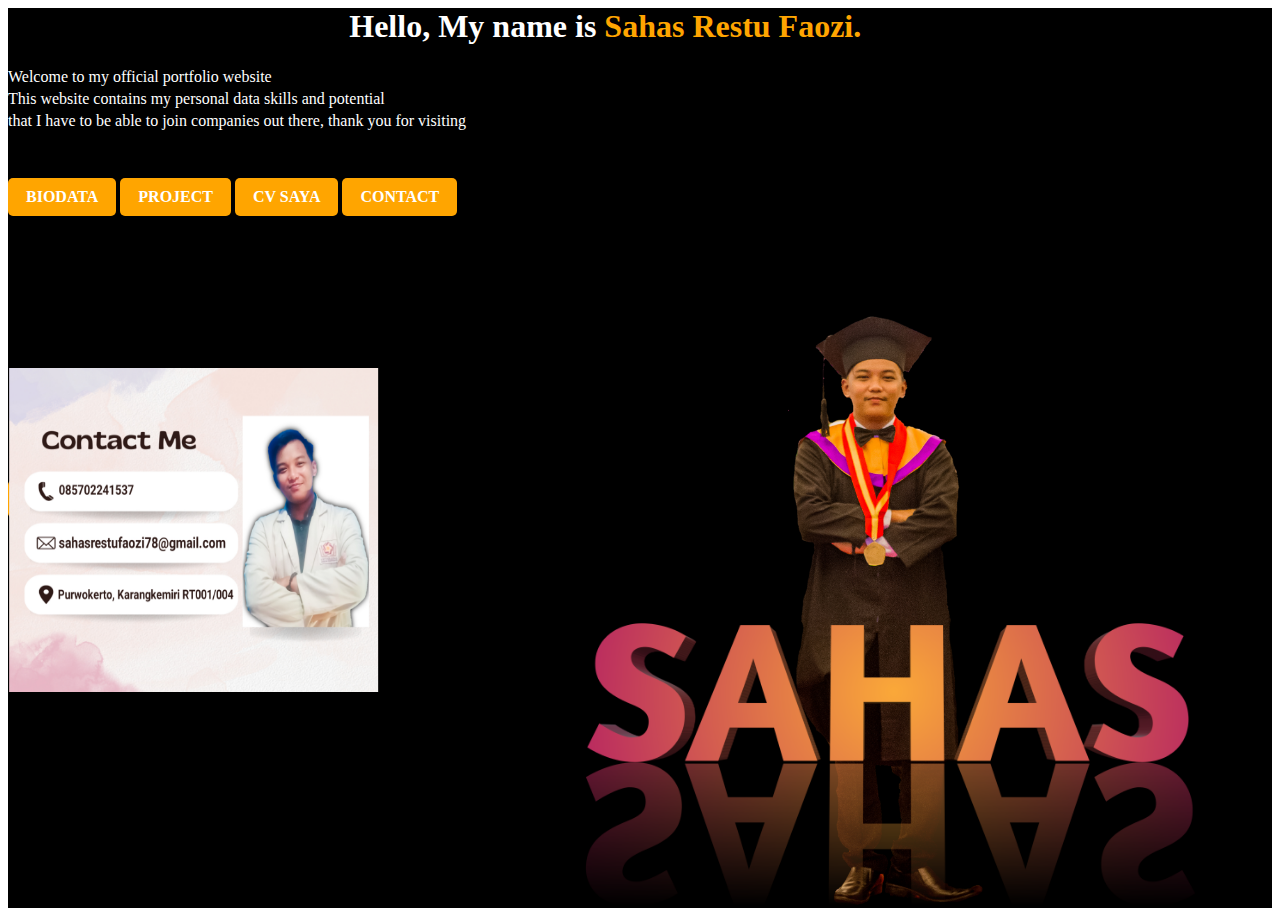
<file: index.html>
<!DOCTYPE html>
<html>
<head>
    <meta charset="utf-8">
    <meta http-equiv="X-UA-Compatible"> 
    <meta name="vieport" content="widht=device-widht, initial-scale=1.0">
    <title>PERSONAL PORTOFOLIO WEBSITE</title>
    <link rel="stylesheet" href="style.css">
</head>

<body>
    <div class="hero">
        <div class="detel">
            <h1>Hello, My name is <span>Sahas Restu Faozi.</span></h1>
            <p>Welcome to my official portfolio website 
            <br>This website contains my personal data skills and potential
            <br>that I have to be able to join companies out there, thank you for visiting</p>
            <a href="Biodata.html">BIODATA</a>
            <a href="project.html">PROJECT</a>
            <a href="Cv.html">CV SAYA</a>
            <a href="kontak.html">CONTACT</a>  
        </div>
    <div>
        ....
    </div>
    <div>
        ....
         <div>
        ....
    </div>
    <div>
        ....
         <div>
        ....
    </div>
    <div>
        ....
    </div>
        <div>
        ....
    </div>
    <div>
        ....
         <div>
        ....
    </div>
    <div>
        ....
         <div>
        ....
    </div>
    <div>
        ....
    </div>
        <div>
        ....
    </div>
     <div>
    </div>


            <div class="content">
            <a href="image/CV SAHAS RESTU FAOZI2.pdf">DOWNLOAD CV</a>
            </div>

        <div class="images">
            <img src="image/sahas1.png" width="200px" class="sahas">
            <img src="image/sahas.png" width="700px" class="sahas1">
            <img src="image/contact.jpg"  class="contact">
        </div>
    </div>
</body>
</html>
</file>
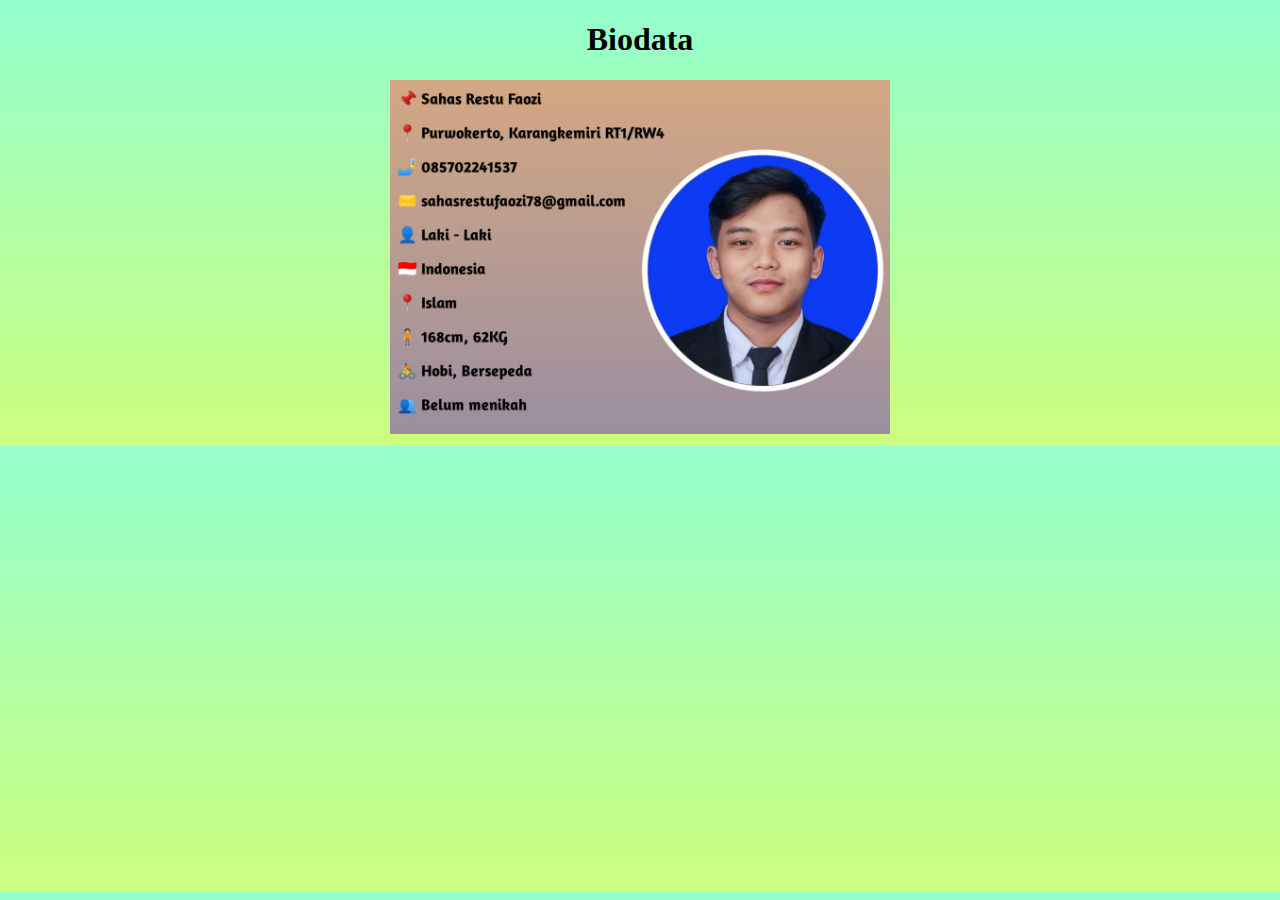
<file: biodata.html>
<!DOCTYPE html>
<html>
<head>
    <meta charset="utf-8">
    <meta http-equiv="X-UA-Compatible"> 
    <meta name="vieport" content="widht=device-widht, initial-scale=1.0">
    <title>Biodata Sahas</title>
    <link rel="stylesheet"  href="biodata.css">
</head>
<body bgcolor="Silver" align="center">

<h1>Biodata</h1>
<img src="image/biodata.jpg" width="500px" class="kupu">

</body>
</html>
</file>
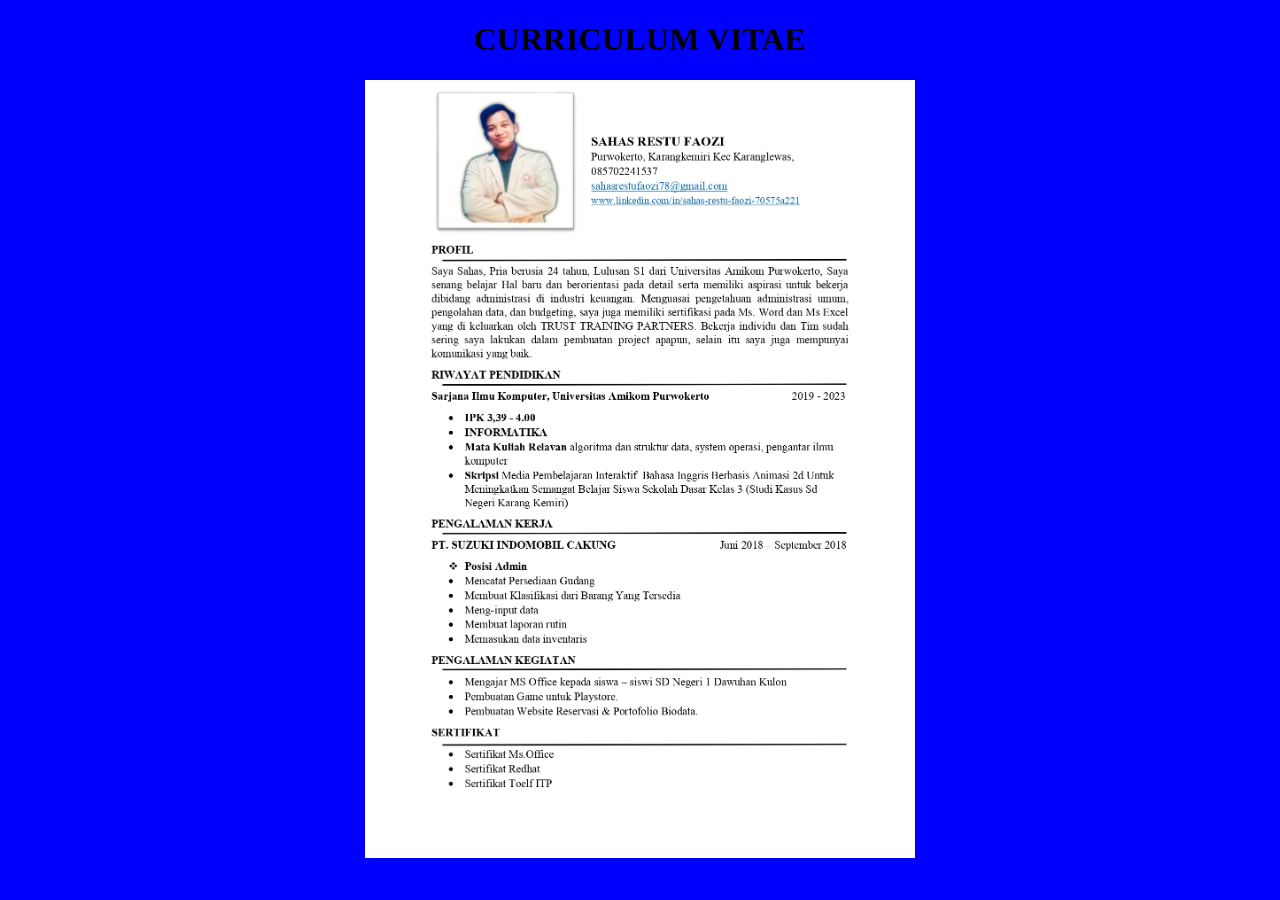
<file: CV.html>
<!DOCTYPE html>
<html>
<head>
    <meta charset="utf-8">
    <meta http-equiv="X-UA-Compatible"> 
    <meta name="vieport" content="widht=device-widht, initial-scale=1.0">
    <title>CV Sahas</title>
</head>
<body bgcolor="blue" align="center">
<h1>CURRICULUM VITAE</h1>
<img src="image/CV Sahas.jpg" width="550px" class="kupu">
</body>
</file>
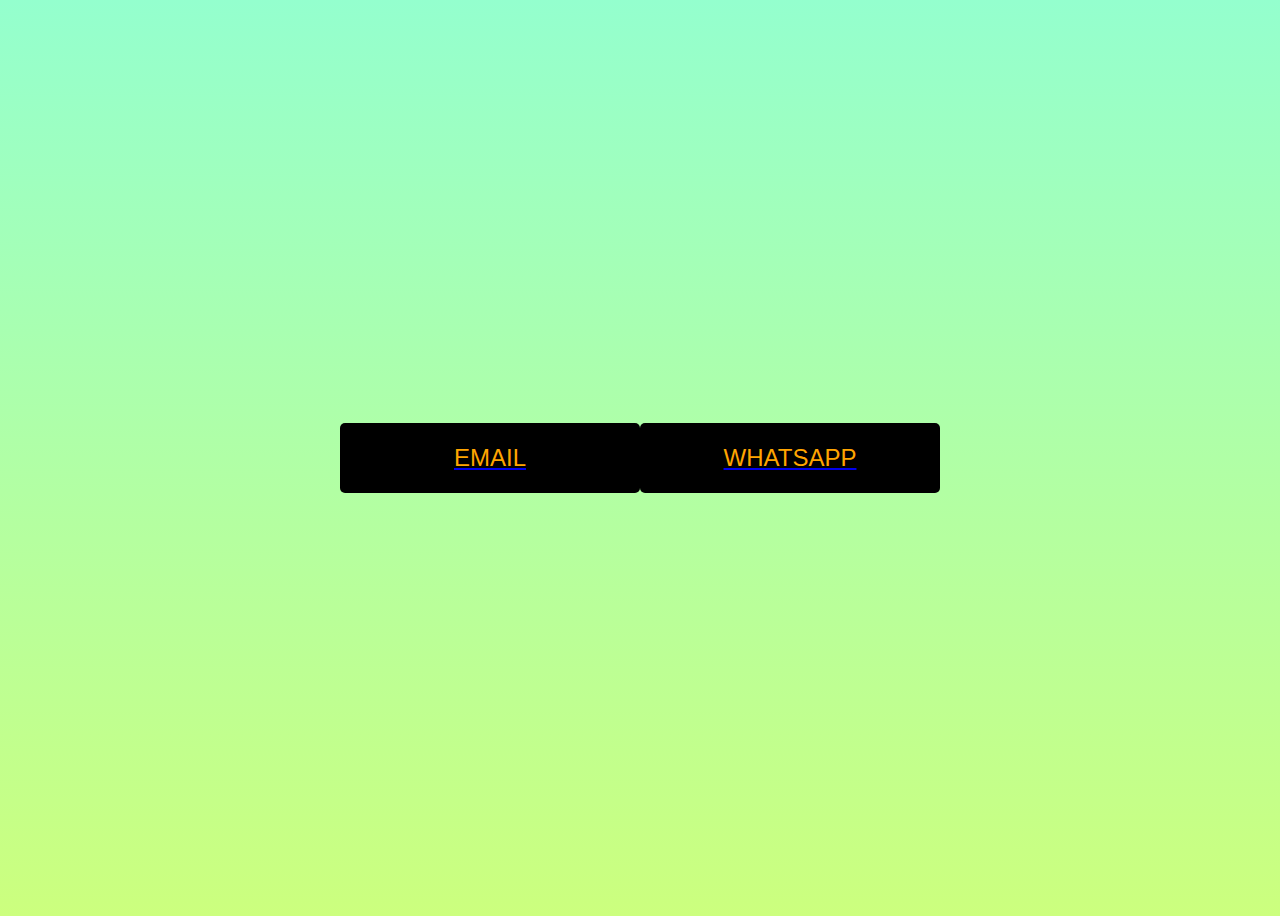
<file: kontak.html>
<!DOCTYPE html>
<html lang="en">

<head>
    <meta charset="UTF-8">
    <meta http-equiv="X-UA-Compatible" content="IE=edge">
    <meta name="viewport" content="width=device-width, initial-scale=1.0">
    <title>Contact us</title>
    <link rel="stylesheet" href="kontak.css">
</head>

<body>
    <div class="content">
        <a href="mailto:sahasrestufaozi78@gmail.com" target="_blank">
        <button class="btn">EMAIL</button>
        <span class="complate">100%</span>



        <a href="https://wa.me/6285702241537" target="_blank">
        <button class="btn">WHATSAPP</button>
        <span class="complate">100%</span>
    </div>

</body>

</html>
</file>
<file: style.css>
{
    margin: 0;
    padding: 0;
    font-family: sans-serif;
}

.hero{
    position: relative;
    width: 100%;
    height: 100vh;
    background: black;

}

nav{
    display: inline-flex;
    width: 84%;
    margin: auto;
    padding: 20px 0;
    align-items: center;
    justify-content: space-between;
}

nav ul li {
    display: inline-block;
    list-style: none;
    margin: 10px 20px;
}

nav ul li a{
    text-decoration: none;
    color: black;
    font-weight: bold;
    margin-top: 100%;
}

nav ul li a:hover{
    color: darkkhaki;
}

.detel h1{
    margin-left: 27%;
    margin-top: 0;
    color: white;
}

span{
    color: orange;
}

.detel p{
    color: white;
    line-height: 22px;
}

.detel a{
    background: orange;
    padding: 10px 18px;
    text-decoration: none;
    font-weight: bold;
    color: white;
    display: inline-block;
    margin: 30px 0;
    border-radius: 5px;
}
.content a{
    background: orange;
    padding: 10px 18px;
    text-decoration: none;
    font-weight: bold;
    color: white;
    display: inline-block;
    border-radius: 5px;

}

.images{
    width: 45%;
    height: 80%;
    position: absolute;
    bottom: 0;
    right: 100px;
}

.images img{
    height: 10;
    position: absolute;
    left: 50%;
    bottom: 0;
    transform: translate(-50%);
    transition: bottom 1s, left 1s;
}

.images:hover .sahas{
    bottom: 40px;
}

.images:hover .sahas1{
    left: 45%;

}

.images .contact{
    margin-left: -122%;
    margin-bottom: 38%;
    width: 65%;
    height: 45%;
}
</file>
<file: biodata.css>
body {
    background: linear-gradient(0deg, #ccff7e 0%, #94ffce 100%);
}
</file>
<file: kontak.css>
body {
    background: linear-gradient(0deg, #ccff7e 0%, #94ffce 100%);
}

.content {
    display: flex;
    flex-direction: row;
    justify-content: center;
    align-items: center;
    height: 100vh;
    
}


.btn {
    font-size: 1.5rem;
    font-family: "Nunito", Sans-serif;
    cursor: pointer;
    border: none;
    background-color: bLACK;
    color:orange;
    border-radius: 5px;
    display: block;
    width: 300px;
    height: 70px;
    transition: all 0.3s ease;
    transform-origin: center bottom;
    transform: scale(1);
    position: relative;
    overflow: hidden;
    outline: none;
}

.btn:hover {
    background-color: #6d6d6d;
}


.btn::before,
.btn::after {
    content: "";
    display: block;
    position: absolute;
    top: 0;
    left: 0;
    width: 100%;
    height: 100%;
}


.btn::after {
    background: #888787;
    border-radius: 5px;
    transform: translateX(-100%);
}

.complate {
    font-size: 1.5rem;
    font-family: "Nunito", Sans-serif;
    position: absolute;
    cursor: pointer;
    font-weight: bold;
    color: rgb(66, 66, 66);
    opacity: 0;
    -webkit-user-select: none;
    -moz-user-select: none;
    -ms-user-select: none;
    user-select: none;
    visibility: hidden;
    pointer-events: none;
}

.btn:focus {
    font-size: 0;
    height: 10px;
    border-radius: 20px;
    background-color: #ffffff;
    -webkit-animation-name: stretch;
    animation-name: stretch;
    -webkit-animation-delay: 1.5s;
    animation-delay: 1.5s;
    -webkit-animation-duration: 0.5s;
    animation-duration: 0.5s;
    -webkit-animation-fill-mode: forwards;
    animation-fill-mode: forwards;
}

.btn:focus+.complate {
    -webkit-animation-name: appear;
    animation-name: appear;
    -webkit-animation-delay: 2s;
    animation-delay: 2s;
    -webkit-animation-duration: 0.3s;
    animation-duration: 0.3s;
    -webkit-animation-fill-mode: forwards;
    animation-fill-mode: forwards;
}

.btn:focus::after {
    transform: translateX(0);
    transition: transform 1s cubic-bezier(0.445, 0.05, 0.55, 0.95);
    transition-delay: 0.4s;
}

@-webkit-keyframes stretch {
    from {
        transform: scale(1);
    }

    to {
        transform: scale(0.4);
    }
}

@keyframes stretch {
    from {
        transform: scale(1);
    }

    to {
        transform: scale(0.4)
    }
}

@-webkit-keyframes appear {
    from {
        transform: translateY(0);
        opacity: 0;
        visibility: hidden;
    }

    to {
        opacity: 1;
        visibility: visible;
        transform: translateY(-15px);
    }
}

@keyframes appear {
    from {
        opacity: 0;
        visibility: hidden;
        transform: translateY(0);
    }

    to {
        opacity: 1;
        visibility: visible;
        transform: translateY(-15px)
    }
}
</file>
